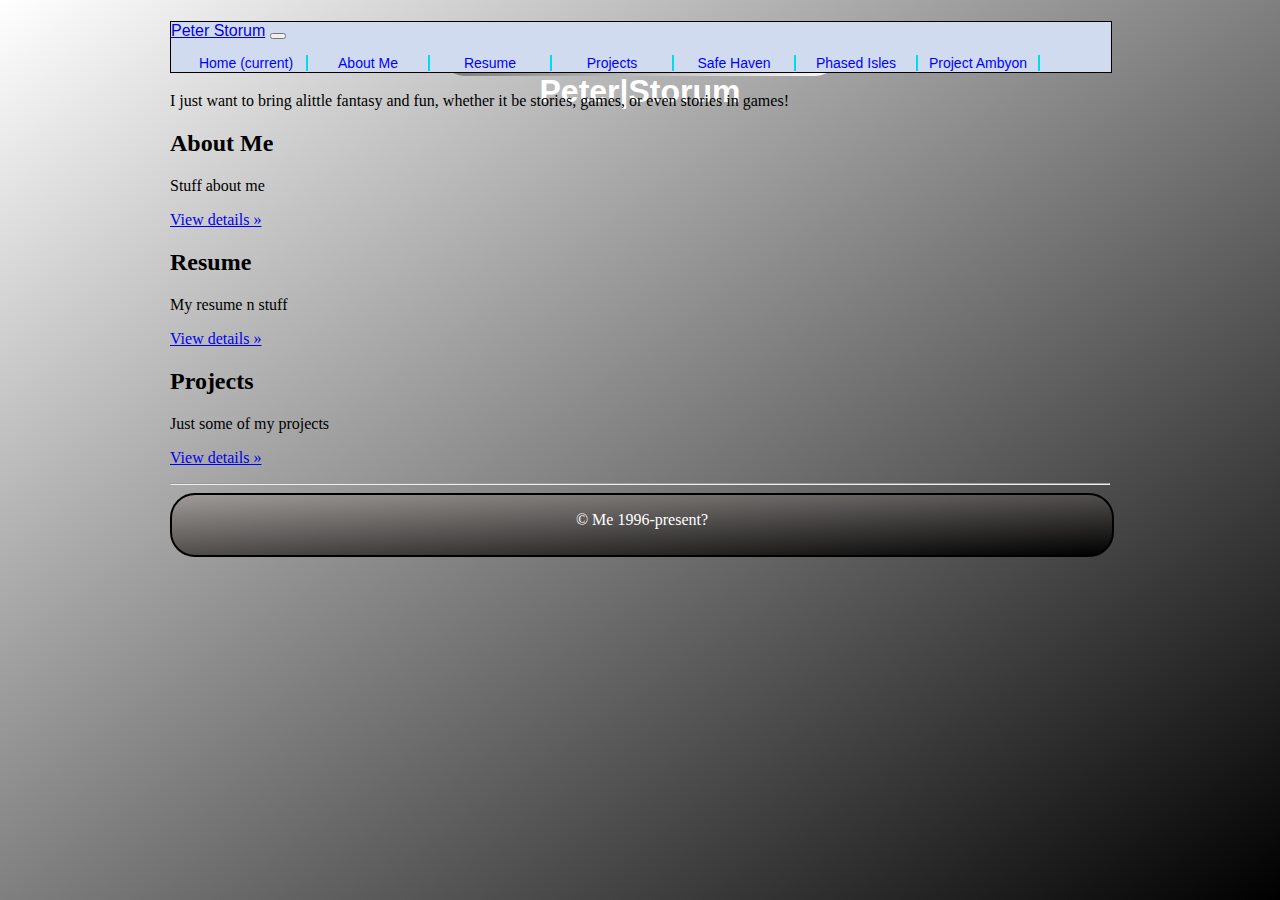
<file: index.html>
<!doctype html>
<html lang="en">

<head>
	<meta charset="utf-8">
	<meta name="viewport" content="width=device-width, initial-scale=1, shrink-to-fit=no">
	<meta name="description" content="">
	<meta name="Peter Storum" content="">

	<title>Storum Portfolio</title>

	<!-- Bootstrap core CSS -->
	<link rel="stylesheet" href="https://stackpath.bootstrapcdn.com/bootstrap/4.1.3/css/bootstrap.min.css" integrity="sha384-MCw98/SFnGE8fJT3GXwEOngsV7Zt27NXFoaoApmYm81iuXoPkFOJwJ8ERdknLPMO"
	 crossorigin="anonymous">
	<!-- Custom styles for this template -->
	<link href="style.css" rel="stylesheet">
</head>

<body>

	<nav  style = "width:100%"; class="navbar navbar-expand-md navbar-dark fixed-top bg-dark">
		<a class="navbar-brand" href="#">Peter Storum</a>
		<button class="navbar-toggler" type="button" data-toggle="collapse" data-target="#navbarsExampleDefault" aria-controls="navbarsExampleDefault" aria-expanded="false" aria-label="Toggle navigation">
        <span class="navbar-toggler-icon"></span>
      </button>

      <div class="collapse navbar-collapse" id="navbarsExampleDefault">
        <ul class="navbar-nav mr-auto">
          <li class="nav-item active">
            <a class="nav-link" href="index.html">Home <span class="sr-only">(current)</span></a>
          </li>
          <li class="nav-item">
            <a class="nav-link" href="aboutme.html">About Me</a>
          </li>
          <li class="nav-item">
            <a class="nav-link" href="resume.html">Resume</a>
          </li>
          <li class="nav-item dropdown">
            <a class="nav-link dropdown-toggle" href="http://example.com" id="dropdown01" data-toggle="dropdown" aria-haspopup="true" aria-expanded="false">Projects</a>
            <div class="dropdown-menu" aria-labelledby="dropdown01">
              <a class="dropdown-item" href="projects.html">Safe Haven</a>
              <a class="dropdown-item" href="projects.html">Phased Isles</a>
              <a class="dropdown-item" href="projects.html">Project Ambyon</a>
            </div>
          </li>
        </ul>
    </div>
  </nav>

    <main role="main">

      <!-- Main jumbotron for a primary marketing message or call to action -->
      <div class="jumbotron">
        <div class="container">
           <header id="banner">
		      	<h1>Peter|Storum</h1>
	        	</header>
          <p>I just want to bring alittle fantasy and fun, whether it be stories, games, or even stories in games!</p>
        </div>
      </div>

      <div class="container">
        <!-- Example row of columns -->
        <div class="row">
          <div class="col-md-4">
            <h2>About Me</h2>
            <p>Stuff about me </p>
            <p><a class="btn btn-secondary" href="aboutme.html" role="button">View details &raquo;</a></p>
          </div>
          <div class="col-md-4">
            <h2>Resume</h2>
            <p>My resume n stuff </p>
            <p><a class="btn btn-secondary" href="resume.html" role="button">View details &raquo;</a></p>
          </div>
          <div class="col-md-4">
            <h2>Projects</h2>
            <p>Just some of my projects</p>
            <p><a class="btn btn-secondary" href="projects.html" role="button">View details &raquo;</a></p>
          </div>
        </div>

        <hr>

      </div> <!-- /container -->
		</header>


    <footer class="container fixed-bottom">
      <p>&copy; Me 1996-present?</p>
    </footer>

    <!-- Bootstrap core JavaScript
    ================================================== -->
    <!-- Placed at the end of the document so the pages load faster -->
    <script src="https://code.jquery.com/jquery-3.3.1.slim.min.js" integrity="sha384-q8i/X+965DzO0rT7abK41JStQIAqVgRVzpbzo5smXKp4YfRvH+8abtTE1Pi6jizo" crossorigin="anonymous"></script>
    <script src="https://cdnjs.cloudflare.com/ajax/libs/popper.js/1.14.3/umd/popper.min.js" integrity="sha384-ZMP7rVo3mIykV+2+9J3UJ46jBk0WLaUAdn689aCwoqbBJiSnjAK/l8WvCWPIPm49" crossorigin="anonymous"></script>
    <script src="https://stackpath.bootstrapcdn.com/bootstrap/4.1.3/js/bootstrap.min.js" integrity="sha384-ChfqqxuZUCnJSK3+MXmPNIyE6ZbWh2IMqE241rYiqJxyMiZ6OW/JmZQ5stwEULTy" crossorigin="anonymous"></script>
  </body>
</html>
</file>
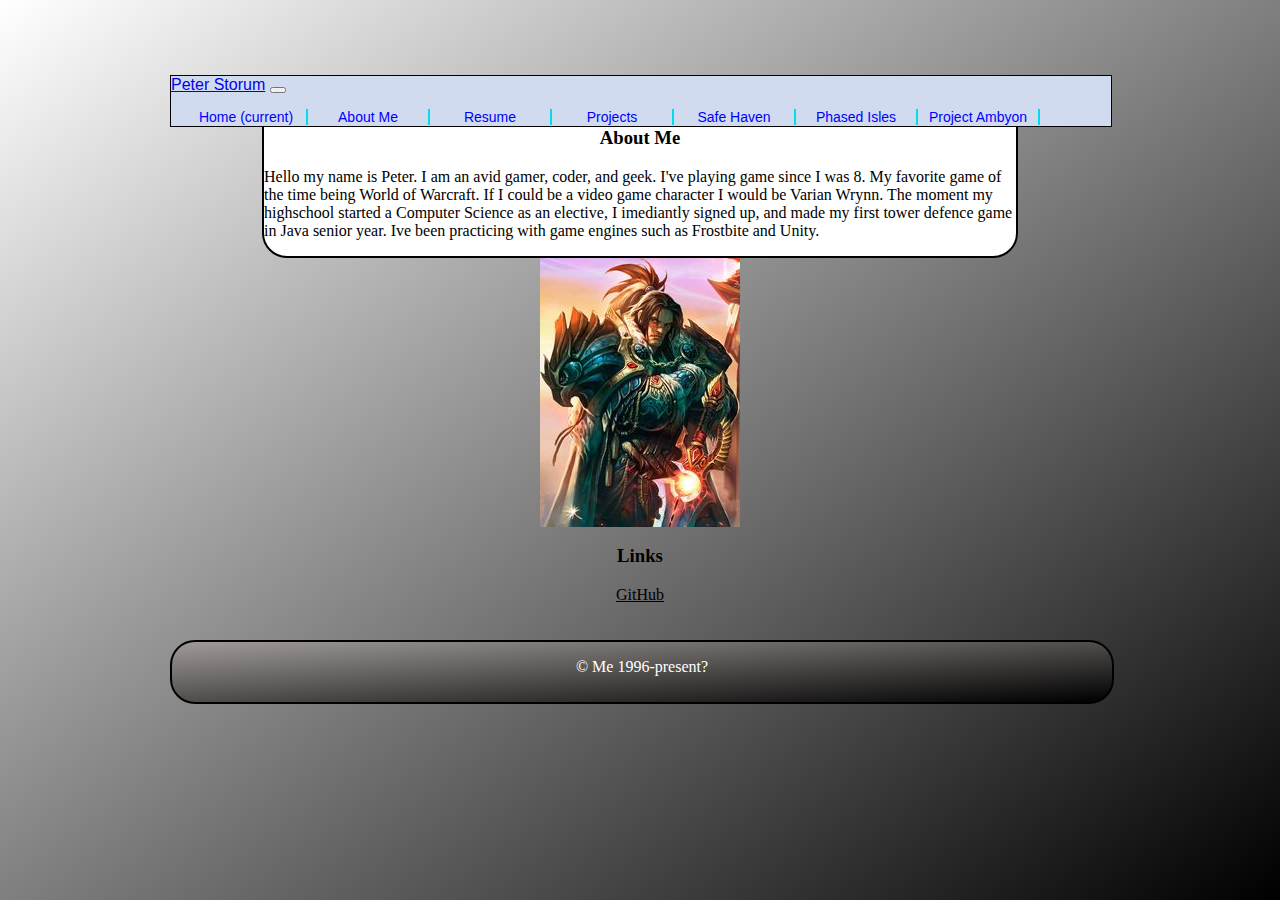
<file: aboutme.html>
<!doctype html>
<html lang="en">

<head>
	<meta charset="utf-8">
	<meta name="viewport" content="width=device-width, initial-scale=1, shrink-to-fit=no">
	<meta name="description" content="">
	<meta name="Peter Storum" content="">

	<title>Storum Portfolio</title>

	<!-- Bootstrap core CSS -->
	<link rel="stylesheet" href="https://stackpath.bootstrapcdn.com/bootstrap/4.1.3/css/bootstrap.min.css" integrity="sha384-MCw98/SFnGE8fJT3GXwEOngsV7Zt27NXFoaoApmYm81iuXoPkFOJwJ8ERdknLPMO"
	 crossorigin="anonymous">
	<!-- Custom styles for this template -->
	<link href="style.css" rel="stylesheet">
</head>

<body>

	<nav style = "width:100%"; class="navbar navbar-expand-md navbar-dark fixed-top bg-dark">
		<a class="navbar-brand" href="#">Peter Storum</a>
		<button class="navbar-toggler" type="button" data-toggle="collapse" data-target="#navbarsExampleDefault" aria-controls="navbarsExampleDefault" aria-expanded="false" aria-label="Toggle navigation">
        <span class="navbar-toggler-icon"></span>
      </button>

      <div class="collapse navbar-collapse" id="navbarsExampleDefault">
        <ul class="navbar-nav mr-auto">
          <li class="nav-item active">
            <a class="nav-link" href="index.html">Home <span class="sr-only">(current)</span></a>
          </li>
          <li class="nav-item">
            <a class="nav-link" href="aboutme.html">About Me</a>
          </li>
          <li class="nav-item">
            <a class="nav-link" href="resume.html">Resume</a>
          </li>
          <li class="nav-item dropdown">
            <a class="nav-link dropdown-toggle" href="http://example.com" id="dropdown01" data-toggle="dropdown" aria-haspopup="true" aria-expanded="false">Projects</a>
            <div class="dropdown-menu" aria-labelledby="dropdown01">
              <a class="dropdown-item" href="projects.html">Safe Haven</a>
              <a class="dropdown-item" href="projects.html">Phased Isles</a>
              <a class="dropdown-item" href="projects.html">Project Ambyon</a>
            </div>
          </li>
        </ul>
    </div>
  </nav>

    <section id="main">
			<h3>About Me</h3>	
			<p>Hello my name is Peter. I am an avid gamer, coder, and geek. I've playing game since I was 8. My favorite game of the time being World of Warcraft. If I could be a video game character I would be Varian Wrynn. The moment my highschool started a Computer Science as an elective, I imediantly signed up, and made my first tower defence game in Java senior year. Ive been practicing with game engines such as Frostbite and Unity.</p>
    
		</section>
<img src="Varian_Wrynn.jpg" alt="Varian Wrynn" class="center">

    <div style="text-align:center">
			<h3>Links</h3>	
			<a style="color:Black;" href="https://github.com/ogdench">GitHub</a></br></br></br>
    </div>

    	 <footer class="container fixed-bottom">
       <p>&copy; Me 1996-present?</p>
       </footer>
      
    </main>
</body>
</file>
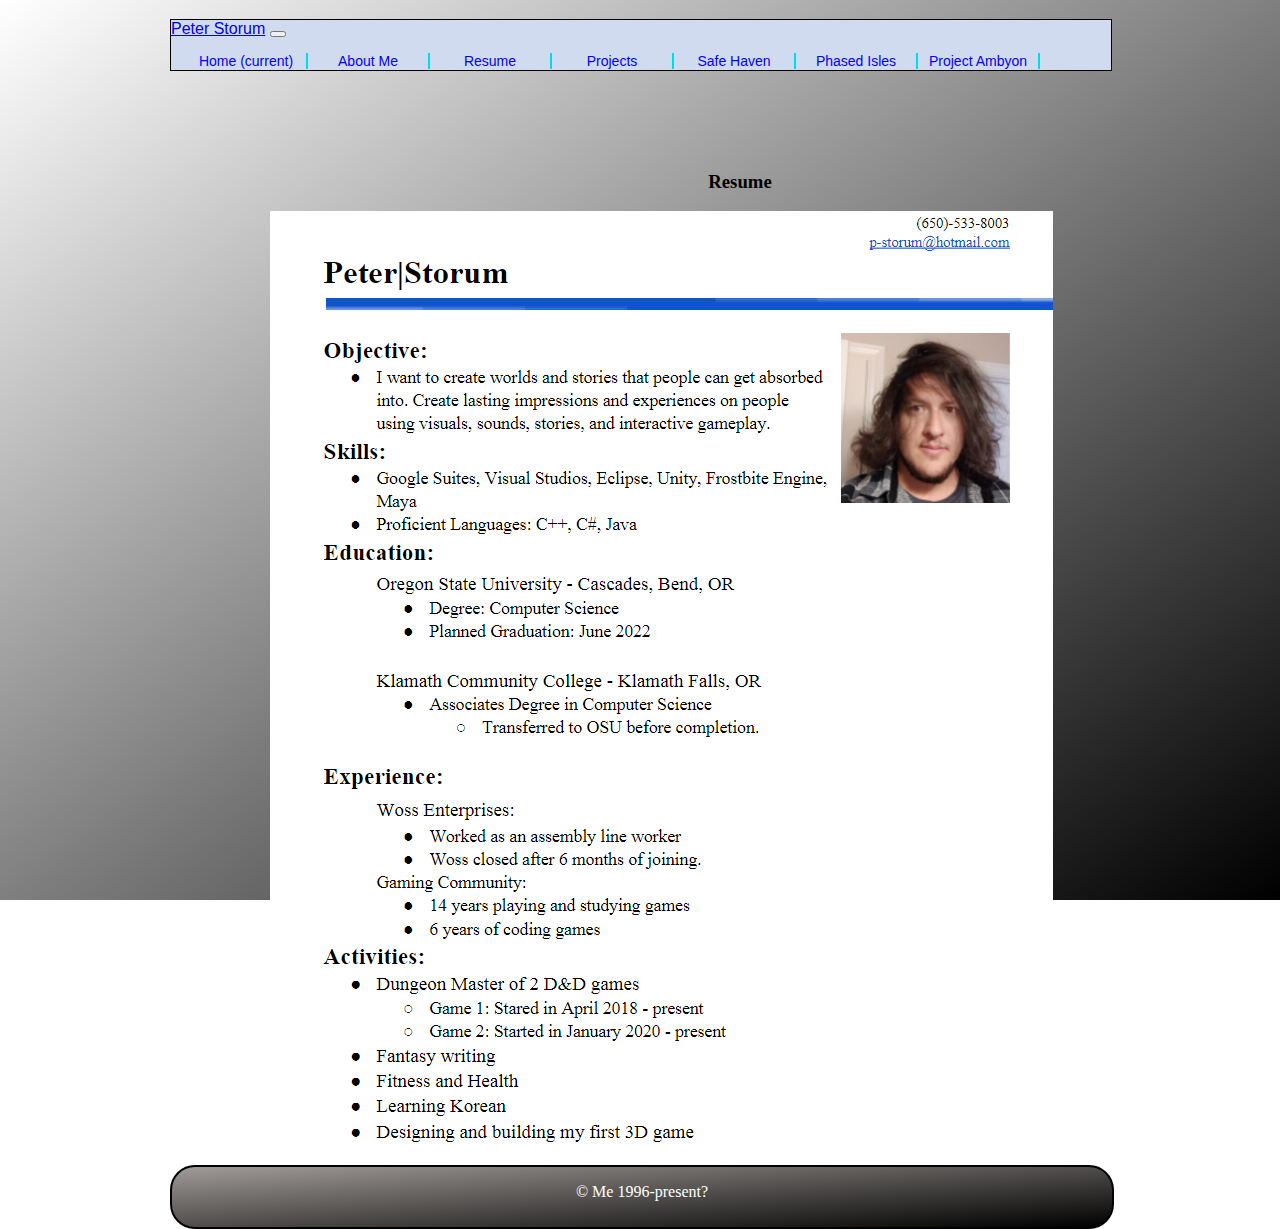
<file: resume.html>
<!doctype html>
<html lang="en">

<head>
	<meta charset="utf-8">
	<meta name="viewport" content="width=device-width, initial-scale=1, shrink-to-fit=no">
	<meta name="description" content="">
	<meta name="Peter Storum" content="">

	<title>Storum Portfolio</title>

	<!-- Bootstrap core CSS -->
	<link rel="stylesheet" href="https://stackpath.bootstrapcdn.com/bootstrap/4.1.3/css/bootstrap.min.css" integrity="sha384-MCw98/SFnGE8fJT3GXwEOngsV7Zt27NXFoaoApmYm81iuXoPkFOJwJ8ERdknLPMO"
	 crossorigin="anonymous">
	<!-- Custom styles for this template -->
	<link href="style.css" rel="stylesheet">
</head>

<body>

	<nav style = "width:100%"; class="navbar navbar-expand-md navbar-dark fixed-top bg-dark">
		<a class="navbar-brand" href="#">Peter Storum</a>
		<button class="navbar-toggler" type="button" data-toggle="collapse" data-target="#navbarsExampleDefault" aria-controls="navbarsExampleDefault" aria-expanded="false" aria-label="Toggle navigation">
        <span class="navbar-toggler-icon"></span>
      </button>

      <div class="collapse navbar-collapse" id="navbarsExampleDefault">
        <ul class="navbar-nav mr-auto">
          <li class="nav-item active">
            <a class="nav-link" href="index.html">Home <span class="sr-only">(current)</span></a>
          </li>
          <li class="nav-item">
            <a class="nav-link" href="aboutme.html">About Me</a>
          </li>
          <li class="nav-item">
            <a class="nav-link" href="resume.html">Resume</a>
          </li>
          <li class="nav-item dropdown">
            <a class="nav-link dropdown-toggle" href="projects.html" id="dropdown01" data-toggle="dropdown" aria-haspopup="true" aria-expanded="false">Projects</a>
            <div class="dropdown-menu" aria-labelledby="dropdown01">
              <a class="dropdown-item" href="projects.html">Safe Haven</a>
              <a class="dropdown-item" href="projects.html">Phased Isles</a>
              <a class="dropdown-item" href="projects.html">Project Ambyon</a>
            </div>
          </li>
        </ul>
    </div>
  </nav>
    
    <div style="position:relative; top: 100px; left: 100px; right: 100px; margin-bottom: 100px;">
      <h3>Resume</h3>	
      <img src="Resume1.png">
    </div>
  <footer class="container fixed-bottom">
    <p>&copy; Me 1996-present?</p>
  </footer>

  </body>
</file>
<file: style.css>
header, footer, section, nav, article {  
    display: block;  
}

/* TODO: Add property:value pairs to set the width
of the page, the font type, and the font size */
body {
	margin: 0 auto;  
  width: 940px;
  background: linear-gradient(to bottom right,#FFFFFF, #000000);
  background-repeat: no-repeat;
  background-attachment: fixed;
  background-position: center;
}
.center {
  display: block;
  margin-left: auto;
  margin-right: auto;
}
/* TODO: Add property:value pairs to set the color
of the h1 element and make its text centered. Look at the index.html to see what the h1 element creates on the page*/
h1 {
  color:#ffffff;
  text-align: center;
  font-family: Impact, Charcoal, sans-serif

}

/* TODO: Add property:value pairs to set the color
of the h3 element and make its text centered. Look at the index.html to see what the h3 element creates on the page*/
h3 {
text-align:center;
color: #000000;
}

/* TODO: Add property:value pairs to set the width and height of the header element. Give it a background color. add a border, and center its text. Look at the index.html to see what the header element creates on the page*/
header {
	margin: 5px auto;
  text-align:center;
  background: linear-gradient(to bottom right, #000000,#FFFFFF);
  border-radius: 25px;
  height: 55px;
  width: 400px;
}

/* TODO: Add property:value pairs to set the width and height of the footer element. Give it a background color. add a border, and center its text.
Look at the index.html to see what the footer element creates on the page*/
footer {

  color:#ffffff;
  background: linear-gradient(to bottom right, #A09B98,#000000);
  border: 2px solid #000000;
  border-radius: 25px;
  text-align:center;
  height: 60px;
  bottom: 20;
  border-top: 20;
  width: 100%;
}

/* TODO: Add property:value pairs to set the width and height of the section element. Give it a background color. You may need to set it's top margin to create some space between the beginning of the main section and the end of the navigation bar. Look at the index.html to see what the section element creates on the page*/
section {
  margin: auto;
  width: 80%;
  margin-top: 75px;
  background-color: #ffffff;
   border: 2px solid #000000;
  border-radius: 25px;
  
}


/* This code styles your navigation bar. It works as is but feel free to change anything you'd like. Multiple tag selectors mean tags within tags.   */
nav {
	width: 940px;
	height: 50px;
	float: left;
	font-family: Geneva,Arial;
	border: 1px solid #000000;
	background-color: #D0DBF0;
}

nav ul {
	margin: 0px auto;
	padding: 15px;
	list-style-type: none;
}
nav li {
	display: inline;

}

nav li a {
	float: left;
	text-align: center;
	border-right: 2px solid #00DBF0;
  width: 100px;  
  font-size: 14px; 
	padding: 0px 10px;
	color: #0000FF;
	text-decoration: none;
}

nav li a:hover {
	color: #00DBF0;
}
</file>
